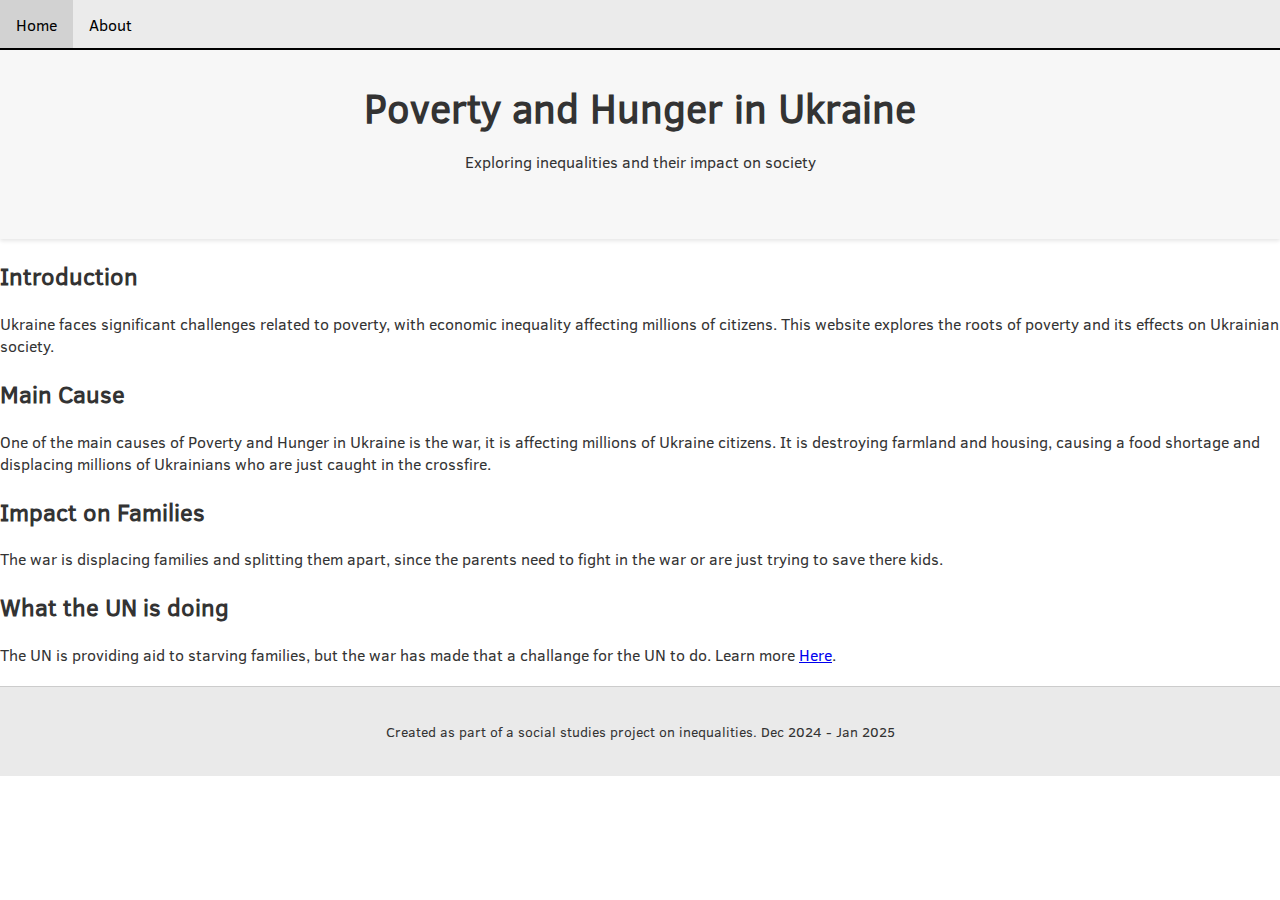
<file: index.html>
<!DOCTYPE html>
<html lang="en">

<head>
    <title>Poverty in Ukraine</title>
    <meta name="description" content="A website about poverty in Ukraine. Created as part of a social studies project on inequalities. Dec 2024 - Jan 2025" />

    <link rel="icon" href="./img/I-removebg-preview.png">
    <link rel="stylesheet" type="text/css" href="./CSS/styles.css" />

    <meta charset="UTF-8" />
    <meta name="viewport" content="width=device-width,initial-scale=1" />
</head>
<body>
    <ul>
        <li><a class="active" href="./index.html">Home</a></li>
        <li><a href="./about.html">About</a></li>
    </ul>

    <div style="margin-top: 30px;">
        <header>
            <h1>Poverty and Hunger in Ukraine</h1>
            <p>Exploring inequalities and their impact on society</p>
        </header>
    
        <div>
            <h2>Introduction</h2>
            <p>Ukraine faces significant challenges related to poverty, with economic inequality affecting millions of
                citizens. This website explores the roots of poverty and its effects on Ukrainian society.</p>
        </div>
    
        <div>
            <h2>Main Cause</h2>
            <p>One of the main causes of Poverty and Hunger in Ukraine is the war, it is affecting millions of Ukraine citizens. It is destroying farmland and housing, causing a food shortage and displacing millions of Ukrainians who are just caught in the crossfire.</p>
        </div>
    
        <div >
            <h2>Impact on Families</h2>
            <p>The war is displacing families and splitting them apart, since the parents need to fight in the war or are just trying to save there kids.</p>
        </div>
        <div>
            <h2>What the UN is doing</h2>
            <p>The UN is providing aid to starving families, but the war has made that a challange for the UN to do. Learn more <a href="https://www.wfp.org/stories/war-ukraine-how-humanitarian-tragedy-fed-global-hunger-crisis">Here</a>.</p>
        </div>
    
        <footer>
            <p>Created as part of a social studies project on inequalities. Dec 2024 - Jan 2025</p>
        </footer>
    </div>

</body>
</html>
</file>
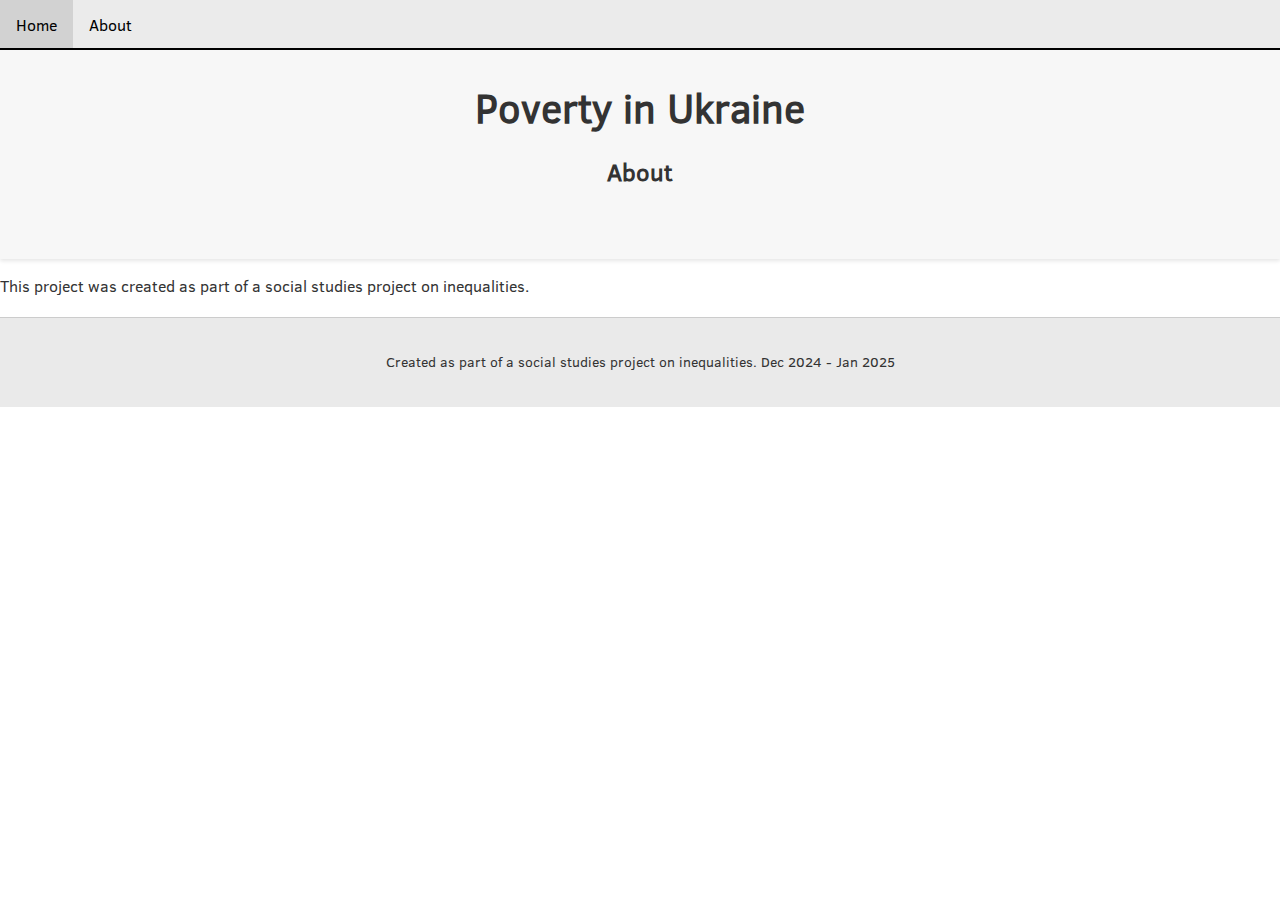
<file: about.html>
<!DOCTYPE html>
<html lang="en">

<head>
    <title>Poverty in Ukraine</title>
    <meta name="description" content="A website about poverty in Ukraine. Created as part of a social studies project on inequalities. Dec 2024 - Jan 2025" />

    <link rel="icon" href="./img/I-removebg-preview.png">
    <link rel="stylesheet" type="text/css" href="./CSS/styles.css" />

    <meta charset="UTF-8" />
    <meta name="viewport" content="width=device-width,initial-scale=1" />
</head>
<body>
    <ul>
        <li><a class="active" href="./index.html">Home</a></li>
        <li><a href="./about.html">About</a></li>
    </ul>



    <div style="margin-top: 30px;">
        <header>
            <h1>Poverty in Ukraine</h1>
            <h2>About</h2>
        </header>
    
        <p>This project was created as part of a social studies project on inequalities.</p>
    
        <footer>
            <p>Created as part of a social studies project on inequalities. Dec 2024 - Jan 2025</p>
        </footer>
    </div>
</body>
</html>
</file>
<file: CSS/styles.css>
@font-face {
    font-family: "Clear-Sans";
    src: url("../fonts/ClearSans.ttf");
}

body {
    margin: 0;
    font-family: "Clear-Sans", sans-serif;
    background-color: #ffffff;
    color: #333333;
}

ul {
    list-style-type: none;
    margin: 0;
    padding: 0;
    overflow: hidden;
    background-color: #ebebeb;
    border-bottom: 2px solid #000000;
    position: fixed;
    top: 0;
    width: 100%;
    height: 48px;
    z-index: 1000;
}

li {
    float: left;
}

li a {
    display: block;
    color: #000000;
    text-align: center;
    padding: 14px 16px;
    text-decoration: none;
    transition: background-color 0.3s ease;
}

li a:hover:not(.active) {
    background-color: #ffffff;
}

.active {
    background-color: #d2d2d2;
}

.project-footer {
    font-size: small;
    color: #555555;
    text-align: right;
}

.gg {
    padding: 3px;
    padding-right: 10px;
}

.u {
    padding: 0;
}

header {
    text-align: center;
    padding: 50px 20px;
    background-color: #f7f7f7;
    box-shadow: 0 2px 4px rgba(0, 0, 0, 0.1);
}

header h1 {
    font-size: 2.5rem;
    margin: 0;
}

.section {
    padding: 50px 20px;
    opacity: 0;
    transform: translateY(30px);
    transition: opacity 0.8s ease-out, transform 0.8s ease-out;
}

.section.show {
    opacity: 1;
    transform: translateY(0);
}

.section:nth-child(even) {
    background-color: #f7f7f7;
}

footer {
    text-align: center;
    padding: 20px;
    background-color: #eaeaea;
    margin-top: 20px;
    border-top: 1px solid #cccccc;
    font-size: 0.9rem;
}
</file>
